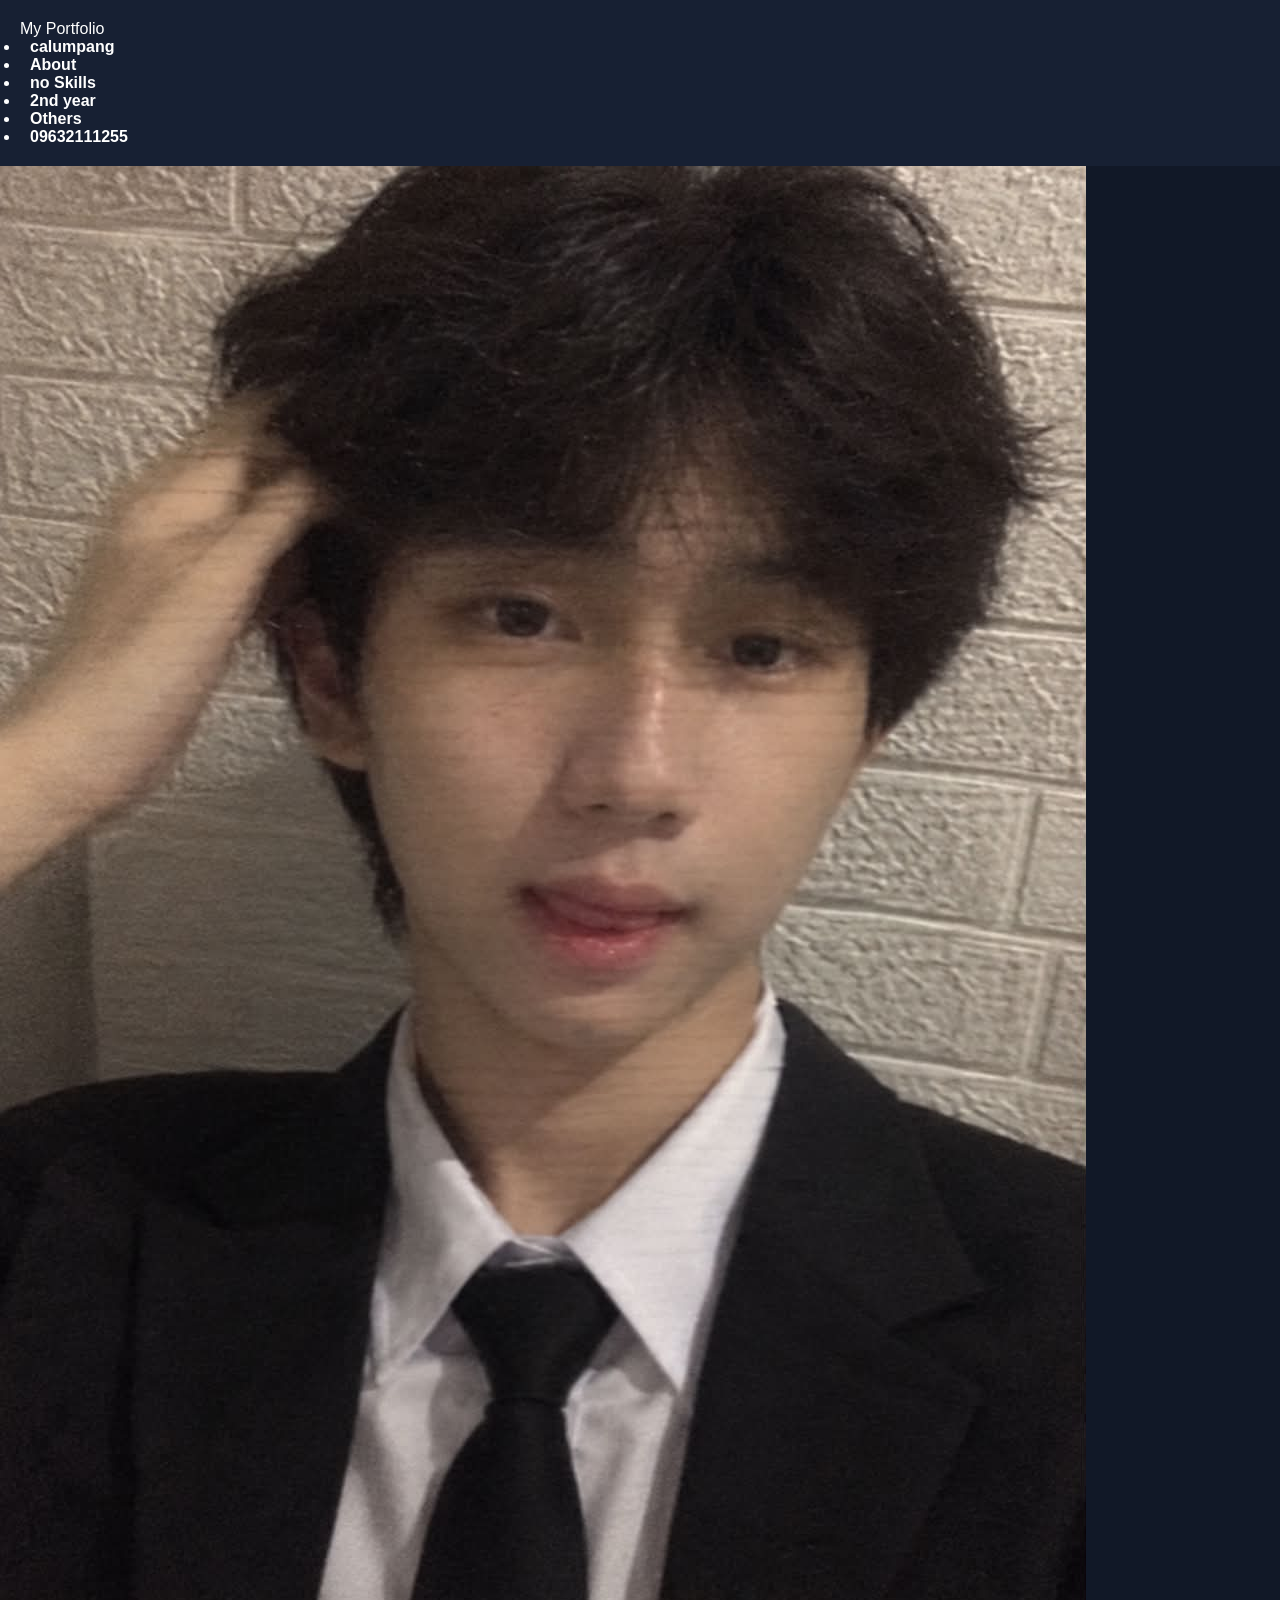
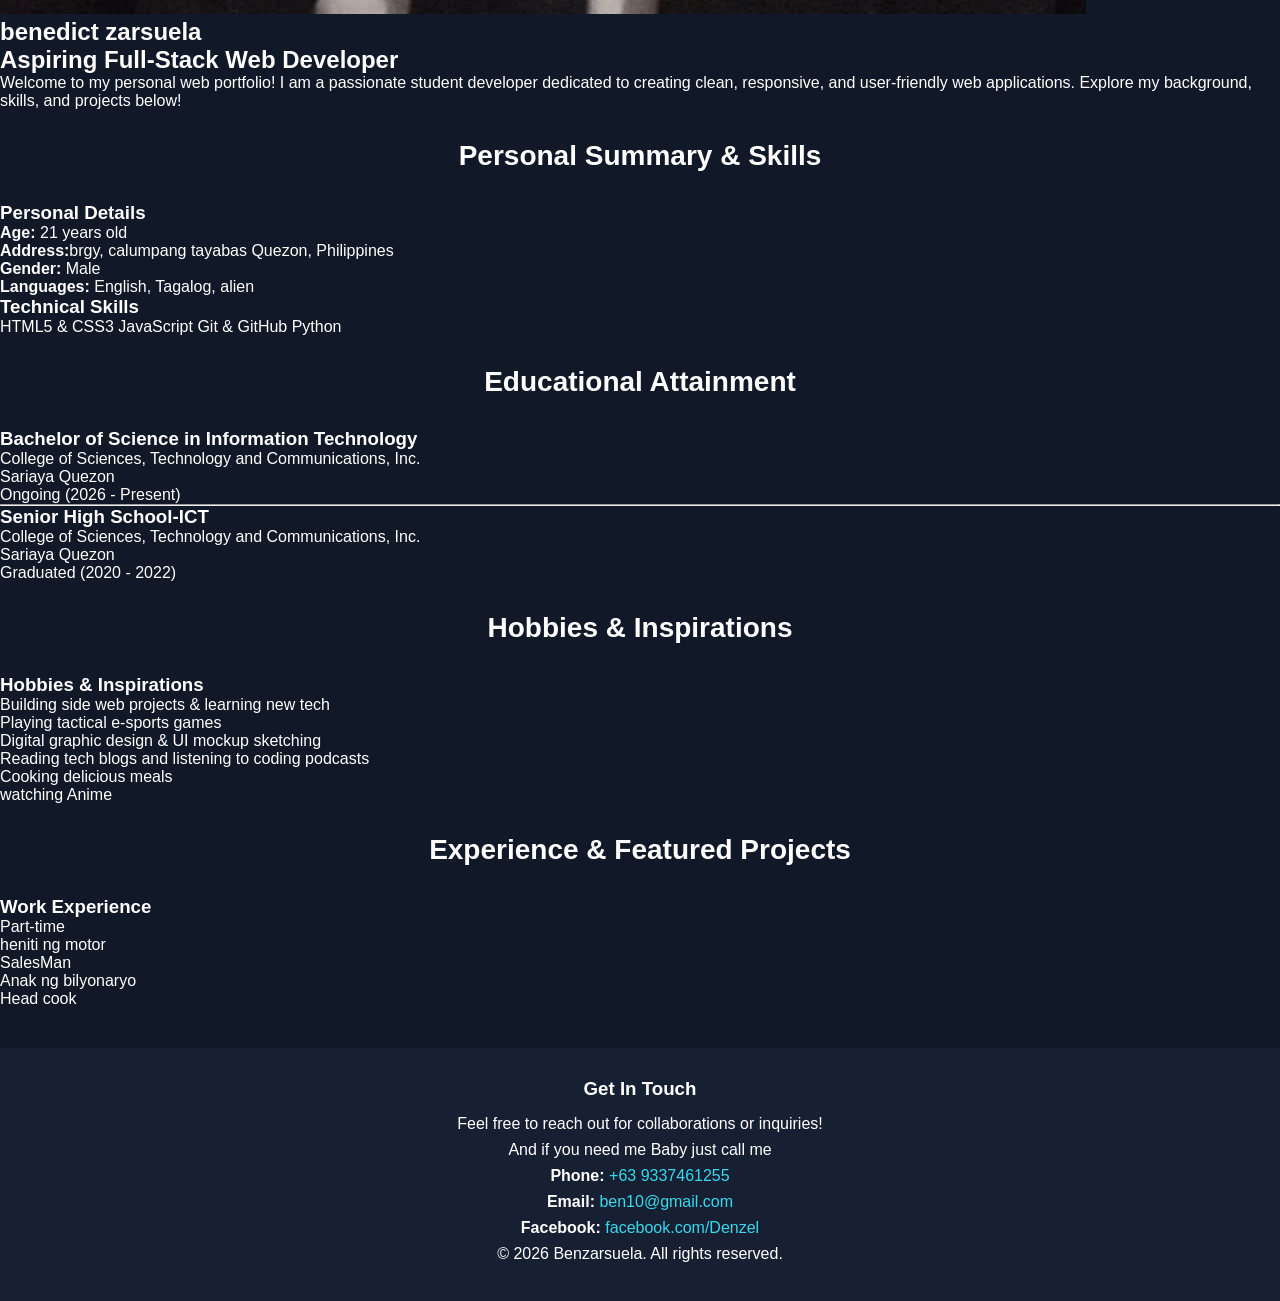
<file: index.html>
<!DOCTYPE html>
<html lang="en">
<head>
  <meta charset="UTF-8">
  <meta name="viewport" content="width=device-width, initial-scale=1.0">
  <title>Web Portfolio - benedict zarsuela</title>
  
  <!-- Google Fonts -->
  <link rel="preconnect" href="https://fonts.googleapis.com">
  <link rel="preconnect" href="https://fonts.gstatic.com" crossorigin>
  <link href="https://fonts.googleapis.com/css2?family=Poppins:wght@300;400;500;600;700&display=swap" rel="stylesheet">
  
  <!-- External CSS Link -->
  <link rel="stylesheet" href="ben.css">
</head>
<body>

  <!-- NAVIGATION BAR -->
  <header>
    <nav class="navbar">
      <div class="logo">My Portfolio</div>
      <ul class="nav-links">
        <li><a href="#home">calumpang</a></li>
        <li><a href="#about">About</a></li>
        <li><a href="#skills"> no Skills</a></li>
        <li><a href="#education">2nd year</a></li>
        <li><a href="#others">Others</a></li>
        <li><a href="#contact">09632111255</a></li>
      </ul>
    </nav>
  </header>

  <!-- MAIN CONTENT -->
  <main>

    <!-- HERO SECTION -->
    <section id="home" class="hero-section">
      <div class="hero-container">
        <div class="profile-img-container">
          <img src="8df25f53-a53b-4b3e-8b3c-1958640b8954.jpg" alt="Profile Picture" class="profile-img">
        </div>
        <div class="hero-text">
          <h1>benedict zarsuela</h1>
          <h2>Aspiring Full-Stack Web Developer</h2>
          <p class="intro-p">
            Welcome to my personal web portfolio! I am a passionate student developer dedicated to creating clean, responsive, and user-friendly web applications. Explore my background, skills, and projects below!
          </p>
        </div>
      </div>
    </section>

    <!-- PERSONAL SUMMARY & SKILLS -->
    <section id="about" class="section-container">
      <h2 class="section-title">Personal Summary & Skills</h2>
      
      <div class="grid-2-col">
        <!-- Personal Details -->
        <div class="card">
          <h3>Personal Details</h3>
          <ul class="details-list">
            <li><strong>Age:</strong> 21 years old</li>
            <li><strong>Address:</strong>brgy, calumpang tayabas Quezon, Philippines</li>
            <li><strong>Gender:</strong> Male</li>
            <li><strong>Languages:</strong> English, Tagalog, alien</li>
          </ul>
        </div>

        <!-- Technical Skills -->
        <div id="skills" class="card">
          <h3>Technical Skills</h3>
          <div class="skills-tags">
            <span class="tag">HTML5 & CSS3</span>
            <span class="tag">JavaScript</span>
            <span class="tag">Git & GitHub</span>
            <span class="tag">Python</span>
          </div>
        </div>
      </div>
    </section>

    <!-- EDUCATION -->
    <section id="education" class="section-container">
      <h2 class="section-title">Educational Attainment</h2>
      
      <div class="card">
        <div class="timeline-item">
          <h3>Bachelor of Science in Information Technology</h3>
          <p class="sub-heading">College of Sciences, Technology and Communications, Inc.</p>
          <p class="location">Sariaya Quezon</p>
          <span class="badge">Ongoing (2026 - Present)</span>
        </div>
        <hr class="divider">
        <div class="timeline-item">
          <h3>Senior High School-ICT</h3>
          <p class="sub-heading">College of Sciences, Technology and Communications, Inc.</p>
          <p class="location">Sariaya Quezon</p>
          <span class="badge">Graduated (2020 - 2022)</span>
        </div>
      </div>
    </section>

    <!-- HOBBIES -->
    <section id="others" class="section-container">
      <h2 class="section-title">Hobbies & Inspirations</h2>

      <div class="card">
        <h3>Hobbies & Inspirations</h3>
        <ul class="styled-list">
          <li> Building side web projects & learning new tech</li>
          <li> Playing tactical e-sports games</li>
          <li> Digital graphic design & UI mockup sketching</li>
          <li> Reading tech blogs and listening to coding podcasts</li>
          <li> Cooking delicious meals</li>
          <li> watching Anime</li>
        </ul>
      </div>
    </section>

    <!-- EXPERIENCE & PROJECTS -->
    <section class="section-container">
      <h2 class="section-title">Experience & Featured Projects</h2>

      <!-- Work Experience -->
      <div class="card card-margin">
        <h3>Work Experience</h3>
        <div class="timeline-item">
          <p class="sub-heading">Part-time</p>
          <p>heniti ng motor</p>
          <p>SalesMan</p>
          <p>Anak ng bilyonaryo</p>
          <p>Head cook</p>
        </div>
      </div>
  </main>

  <!-- FOOTER -->
  <footer id="contact">
    <div class="footer-container">
      <h3>Get In Touch</h3>
      <p>Feel free to reach out for collaborations or inquiries!</p>
      <p>And if you need me Baby just call me</p>

      <div class="contact-links">
        <p> <strong>Phone:</strong> <a href="tel:+6396374436255">+63 9337461255</a></p>
        <p> <strong>Email:</strong> <a href="mailto:ben10@gmail.com">ben10@gmail.com</a></p>
        <p> <strong>Facebook:</strong> <a href="https://www.facebook.com/ben.zarsuela.5" target="_blank">facebook.com/Denzel</a></p>
       
      </div>

      <div class="copyright">
        <p>&copy; 2026 Benzarsuela. All rights reserved.</p>
      </div>
    </div>
  </footer>

</body>
</html>
</file>
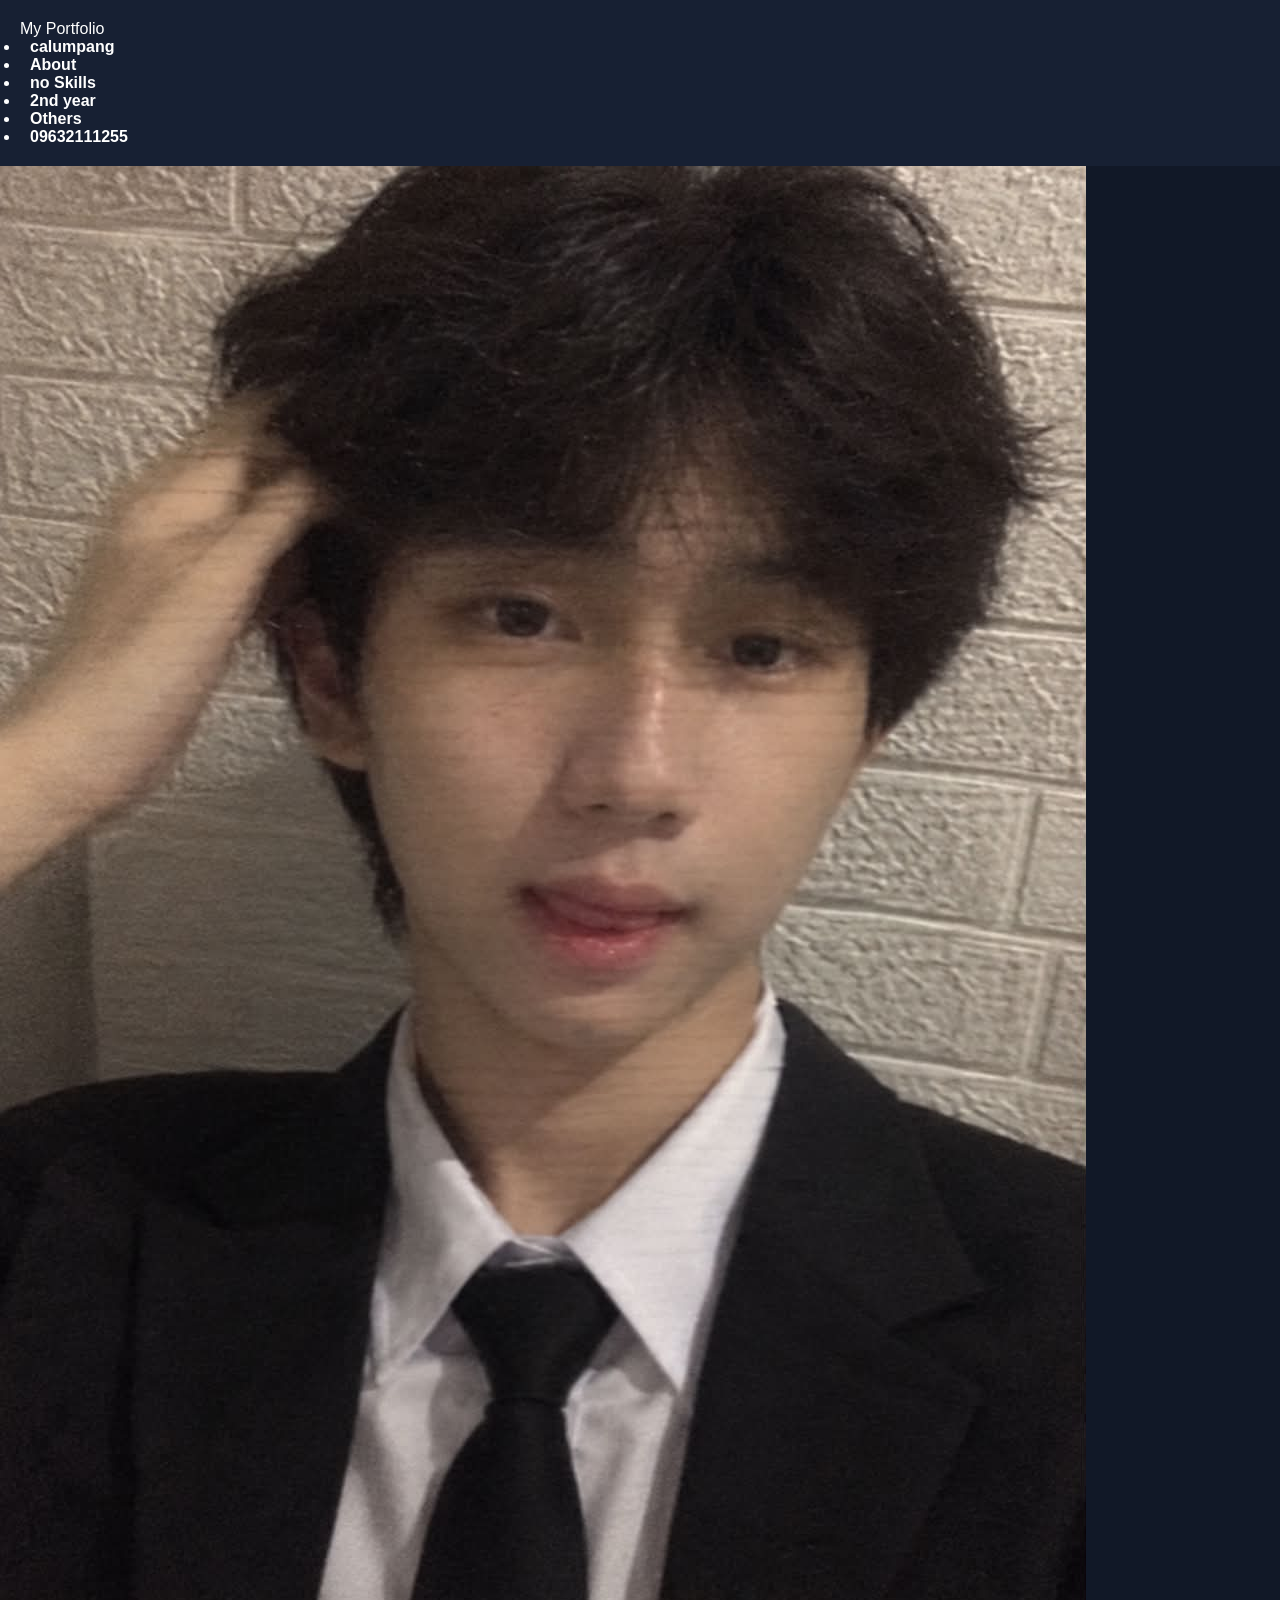
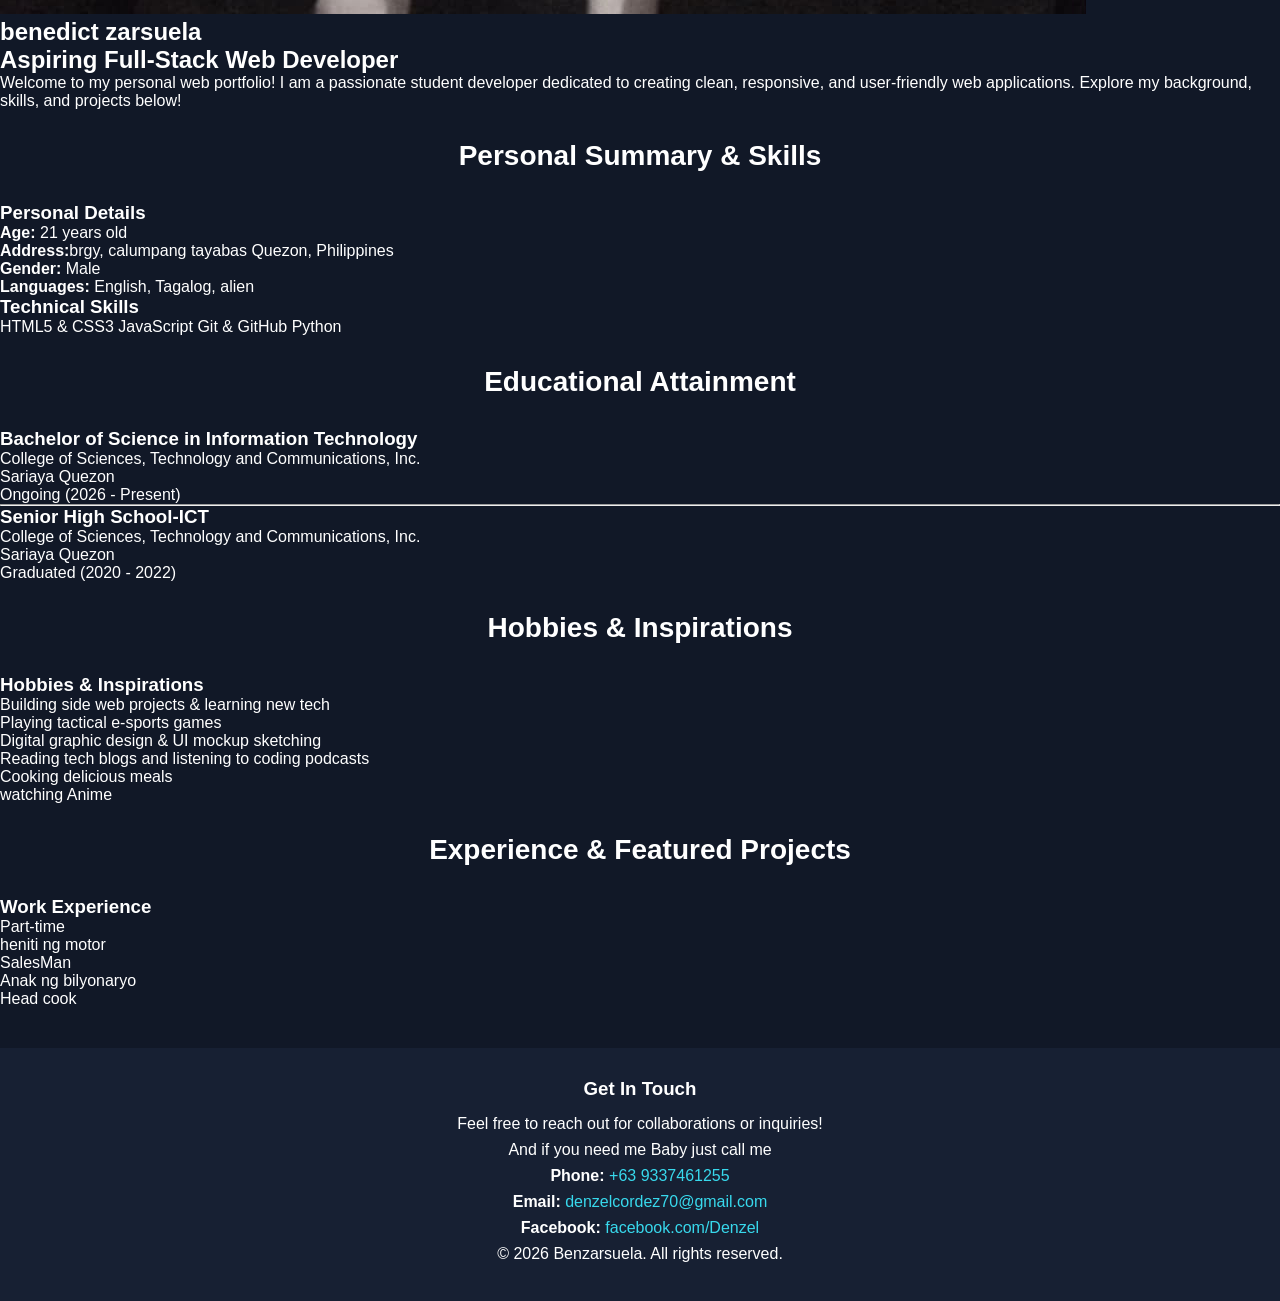
<file: ben.html>
<!DOCTYPE html>
<html lang="en">
<head>
  <meta charset="UTF-8">
  <meta name="viewport" content="width=device-width, initial-scale=1.0">
  <title>Web Portfolio - benedict zarsuela</title>
  
  <!-- Google Fonts -->
  <link rel="preconnect" href="https://fonts.googleapis.com">
  <link rel="preconnect" href="https://fonts.gstatic.com" crossorigin>
  <link href="https://fonts.googleapis.com/css2?family=Poppins:wght@300;400;500;600;700&display=swap" rel="stylesheet">
  
  <!-- External CSS Link -->
  <link rel="stylesheet" href="ben.css">
</head>
<body>

  <!-- NAVIGATION BAR -->
  <header>
    <nav class="navbar">
      <div class="logo">My Portfolio</div>
      <ul class="nav-links">
        <li><a href="#home">calumpang</a></li>
        <li><a href="#about">About</a></li>
        <li><a href="#skills"> no Skills</a></li>
        <li><a href="#education">2nd year</a></li>
        <li><a href="#others">Others</a></li>
        <li><a href="#contact">09632111255</a></li>
      </ul>
    </nav>
  </header>

  <!-- MAIN CONTENT -->
  <main>

    <!-- HERO SECTION -->
    <section id="home" class="hero-section">
      <div class="hero-container">
        <div class="profile-img-container">
          <img src="8df25f53-a53b-4b3e-8b3c-1958640b8954.jpg" alt="Profile Picture" class="profile-img">
        </div>
        <div class="hero-text">
          <h1>benedict zarsuela</h1>
          <h2>Aspiring Full-Stack Web Developer</h2>
          <p class="intro-p">
            Welcome to my personal web portfolio! I am a passionate student developer dedicated to creating clean, responsive, and user-friendly web applications. Explore my background, skills, and projects below!
          </p>
        </div>
      </div>
    </section>

    <!-- PERSONAL SUMMARY & SKILLS -->
    <section id="about" class="section-container">
      <h2 class="section-title">Personal Summary & Skills</h2>
      
      <div class="grid-2-col">
        <!-- Personal Details -->
        <div class="card">
          <h3>Personal Details</h3>
          <ul class="details-list">
            <li><strong>Age:</strong> 21 years old</li>
            <li><strong>Address:</strong>brgy, calumpang tayabas Quezon, Philippines</li>
            <li><strong>Gender:</strong> Male</li>
            <li><strong>Languages:</strong> English, Tagalog, alien</li>
          </ul>
        </div>

        <!-- Technical Skills -->
        <div id="skills" class="card">
          <h3>Technical Skills</h3>
          <div class="skills-tags">
            <span class="tag">HTML5 & CSS3</span>
            <span class="tag">JavaScript</span>
            <span class="tag">Git & GitHub</span>
            <span class="tag">Python</span>
          </div>
        </div>
      </div>
    </section>

    <!-- EDUCATION -->
    <section id="education" class="section-container">
      <h2 class="section-title">Educational Attainment</h2>
      
      <div class="card">
        <div class="timeline-item">
          <h3>Bachelor of Science in Information Technology</h3>
          <p class="sub-heading">College of Sciences, Technology and Communications, Inc.</p>
          <p class="location">Sariaya Quezon</p>
          <span class="badge">Ongoing (2026 - Present)</span>
        </div>
        <hr class="divider">
        <div class="timeline-item">
          <h3>Senior High School-ICT</h3>
          <p class="sub-heading">College of Sciences, Technology and Communications, Inc.</p>
          <p class="location">Sariaya Quezon</p>
          <span class="badge">Graduated (2020 - 2022)</span>
        </div>
      </div>
    </section>

    <!-- HOBBIES -->
    <section id="others" class="section-container">
      <h2 class="section-title">Hobbies & Inspirations</h2>

      <div class="card">
        <h3>Hobbies & Inspirations</h3>
        <ul class="styled-list">
          <li> Building side web projects & learning new tech</li>
          <li> Playing tactical e-sports games</li>
          <li> Digital graphic design & UI mockup sketching</li>
          <li> Reading tech blogs and listening to coding podcasts</li>
          <li> Cooking delicious meals</li>
          <li> watching Anime</li>
        </ul>
      </div>
    </section>

    <!-- EXPERIENCE & PROJECTS -->
    <section class="section-container">
      <h2 class="section-title">Experience & Featured Projects</h2>

      <!-- Work Experience -->
      <div class="card card-margin">
        <h3>Work Experience</h3>
        <div class="timeline-item">
          <p class="sub-heading">Part-time</p>
          <p>heniti ng motor</p>
          <p>SalesMan</p>
          <p>Anak ng bilyonaryo</p>
          <p>Head cook</p>
        </div>
      </div>
  </main>

  <!-- FOOTER -->
  <footer id="contact">
    <div class="footer-container">
      <h3>Get In Touch</h3>
      <p>Feel free to reach out for collaborations or inquiries!</p>
      <p>And if you need me Baby just call me</p>

      <div class="contact-links">
        <p> <strong>Phone:</strong> <a href="tel:+6396374436255">+63 9337461255</a></p>
        <p> <strong>Email:</strong> <a href="mailto:ben10@gmail.com">denzelcordez70@gmail.com</a></p>
        <p> <strong>Facebook:</strong> <a href="https://www.facebook.com/ben.zarsuela.5" target="_blank">facebook.com/Denzel</a></p>
       
      </div>

      <div class="copyright">
        <p>&copy; 2026 Benzarsuela. All rights reserved.</p>
      </div>
    </div>
  </footer>

</body>
</html>
</file>
<file: ben.css>
* {
    margin: 0;
    padding: 0;
    box-sizing: border-box;
    }

body {
background-color: #111827;
color: white;
font-family: Arial, sans-serif;
}

/* NAVIGATION BAR */
header {
background-color: #172033;
padding: 20px;
display: flex;
justify-content: space-between;
align-items: center;
}

header h2 {
color: #38d9ed;
}

nav a {
color: white;
text-decoration: none;
margin: 10px;
font-weight: bold;
}

nav a:hover {
color: #38d9ed;
}

/* HOME SECTION */
.home {
padding: 80px 40px;
display: flex;
align-items: center;
justify-content: center;
gap: 40px;
}

.home img {
width: 180px;
height: 180px;
border-radius: 50%;
border: 4px solid #38d9ed;
}

.home h1 {
font-size: 40px;
margin-bottom: 15px;
}

.home h3 {
color: #38d9ed;
margin-bottom: 15px;
}

.home p {
line-height: 1.6;
}

/* SECTION TITLE */
h2 {
color: white;
}

.section-title {
text-align: center;
font-size: 28px;
margin: 30px 0;
}

/* CONTENT CARDS */
.container {
padding: 20px;
margin: 20px;
background-color: #1e293b;
border-radius: 10px;
border: 1px solid #334155;
}

.container h3 {
color: #38d9ed;
margin-bottom: 15px;
}

.container p {
margin: 10px;
line-height: 1.5;
}

/* PERSONAL DETAILS AND SKILLS */
.details {
display: flex;
gap: 20px;
padding: 20px;
}

.details .container {
width: 50%;
}

/* EDUCATION */
.education {
padding: 20px;
}

.education h3 {
color: #38d9ed;
margin-bottom: 10px;
}

/* HOBBIES */
.hobbies {
padding: 20px;
}

.hobbies p {
margin: 15px;
}

/* WORK EXPERIENCE */
.experience {
padding: 20px;
margin: 20px;
}

.experience h3 {
color: #38d9ed;
margin-bottom: 15px;
}

/* CONTACT SECTION */
footer {
background-color: #172033;
text-align: center;
padding: 30px;
margin-top: 40px;
}

footer h3 {
margin-bottom: 15px;
}

footer p {
margin: 8px;
}

footer a {
color: #38d9ed;
text-decoration: none;
}

/* BUTTON */
button {
background-color: #38d9ed;
color: #111827;
padding: 10px 20px;
border: none;
border-radius: 5px;
cursor: pointer;
}

button:hover {
background-color: white;
}
</file>
